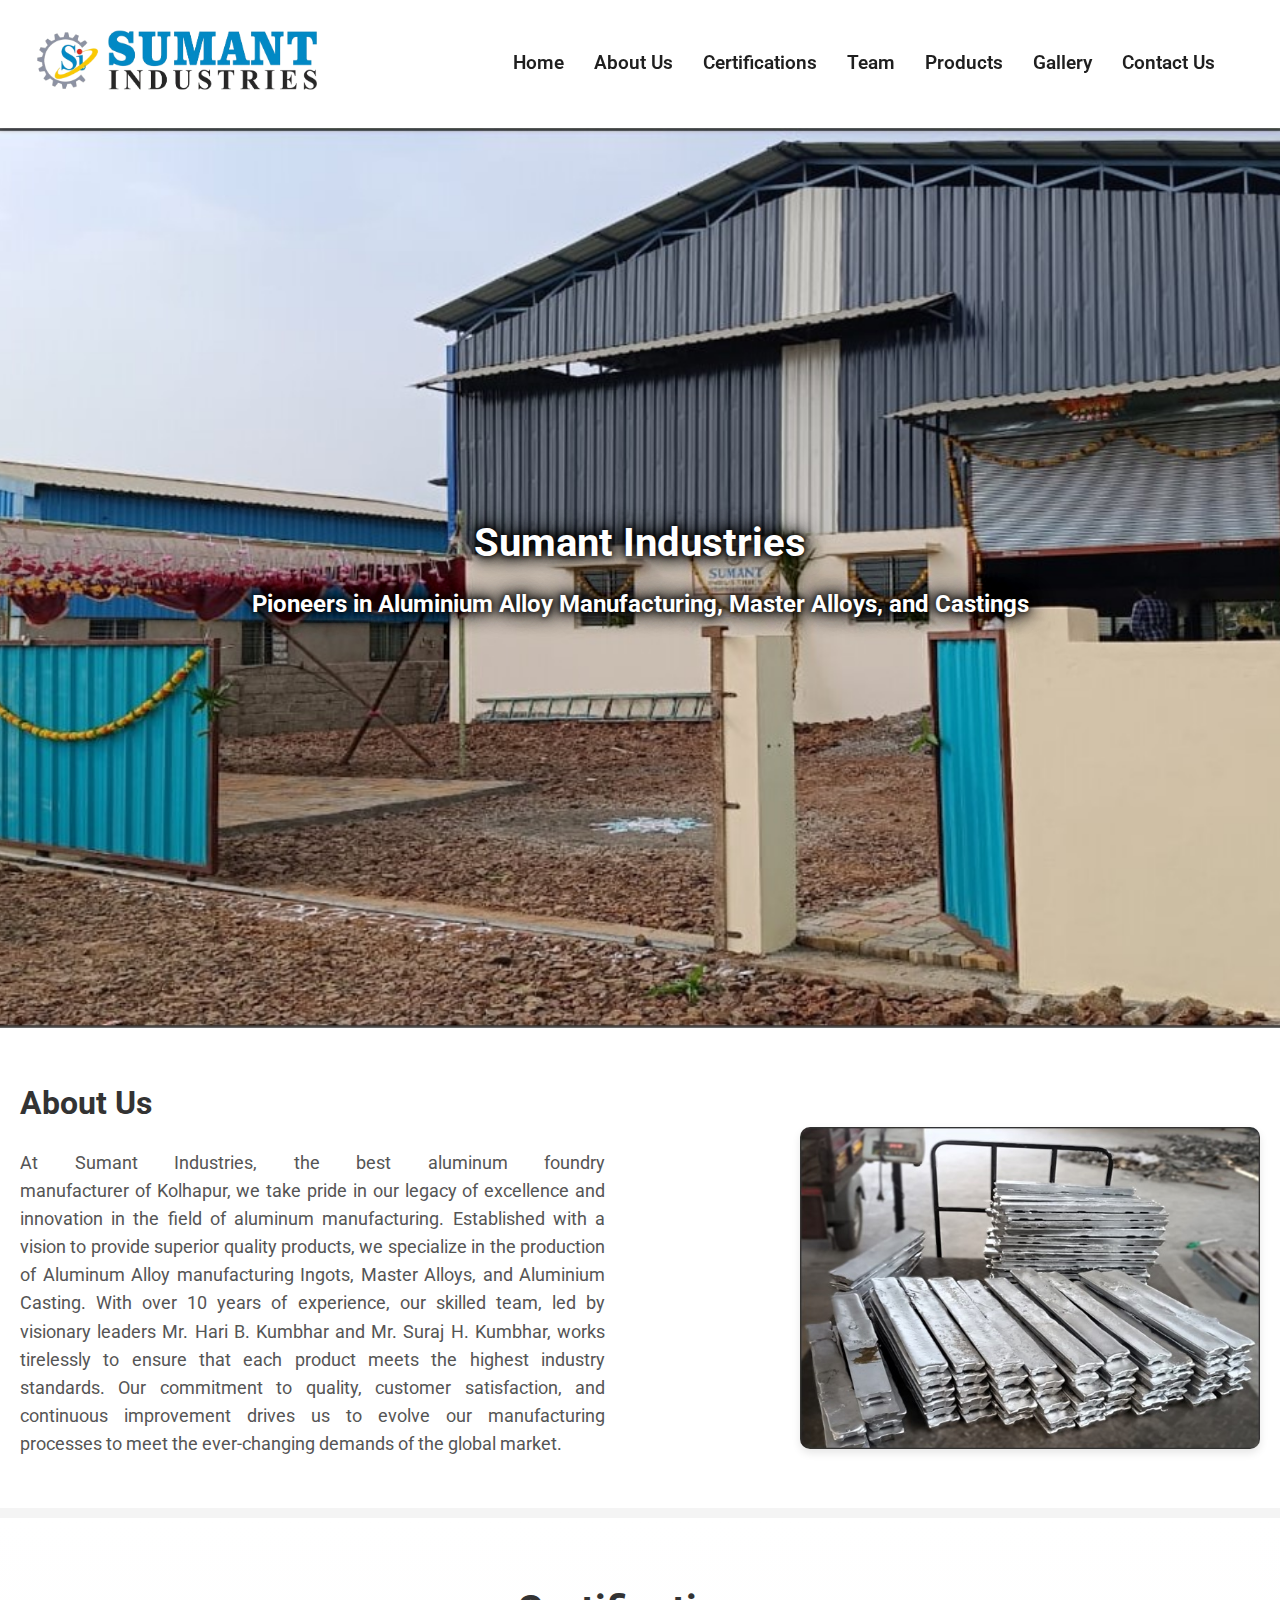
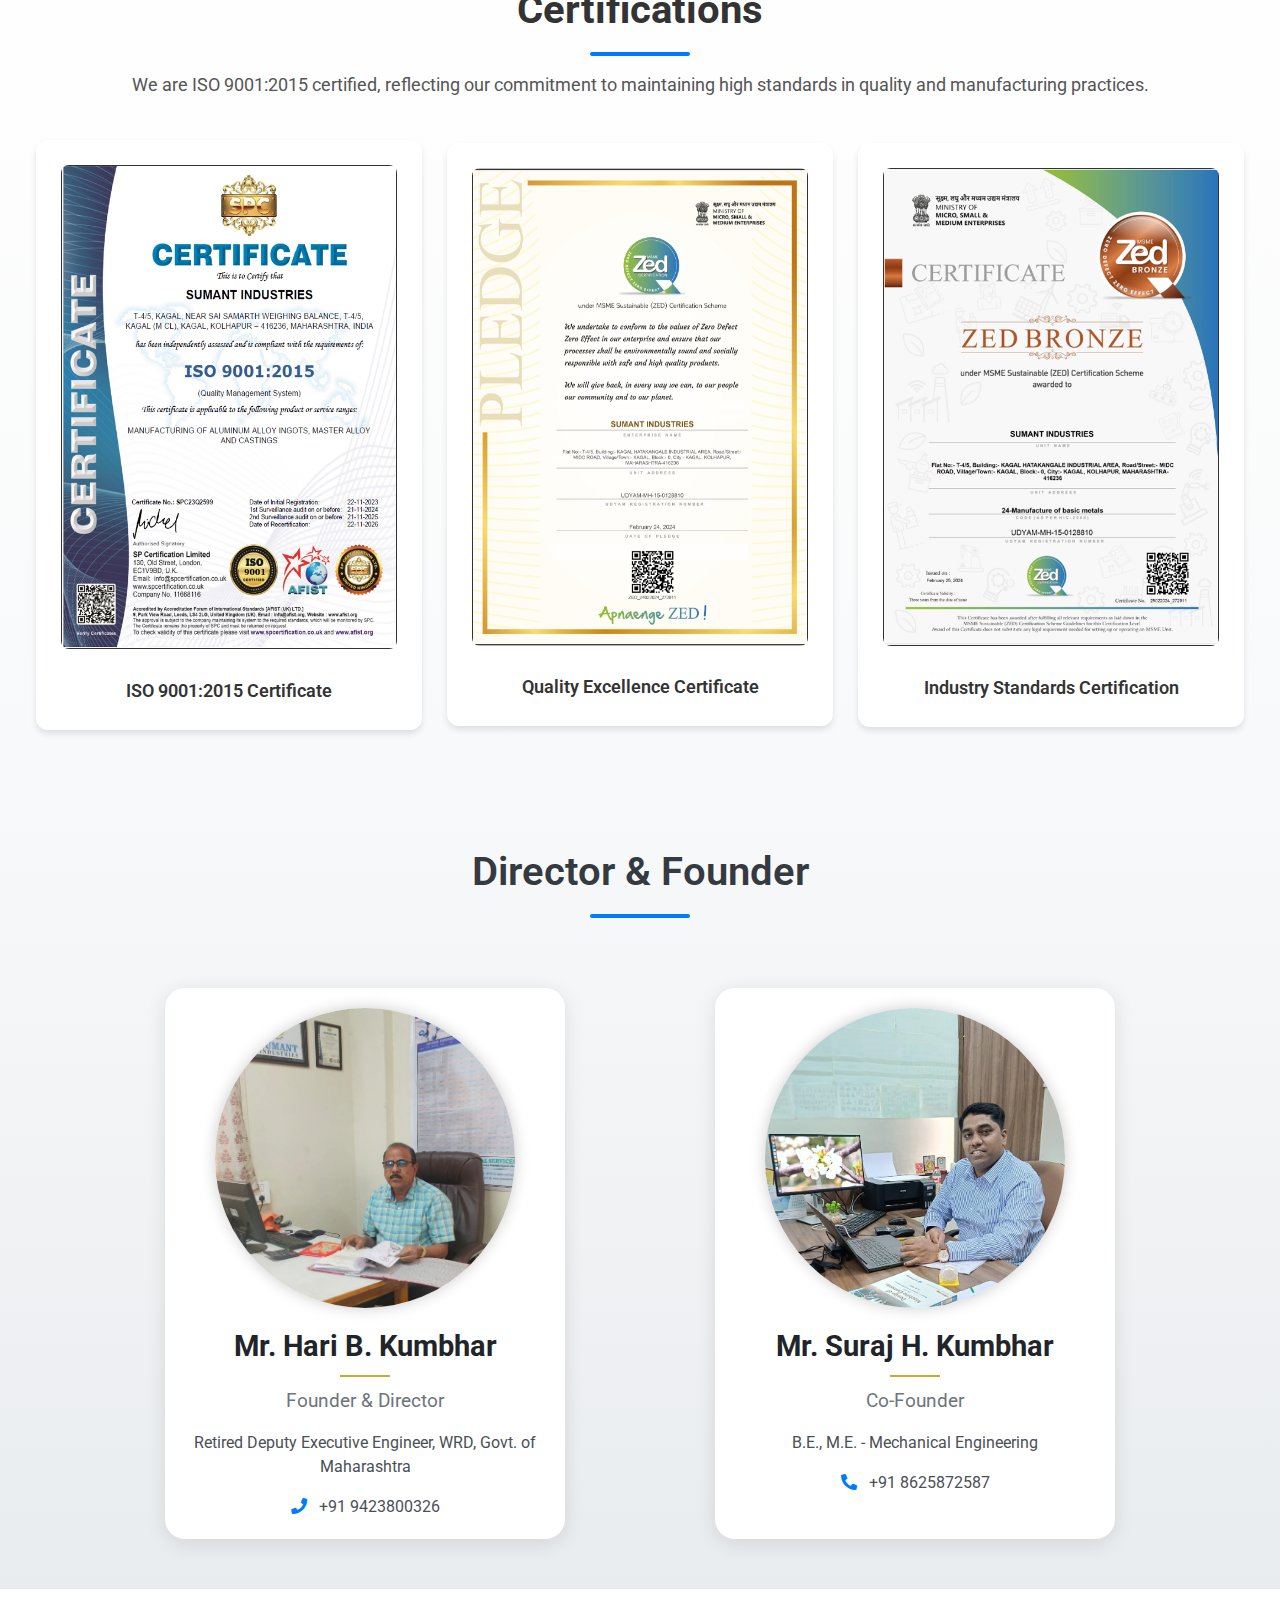
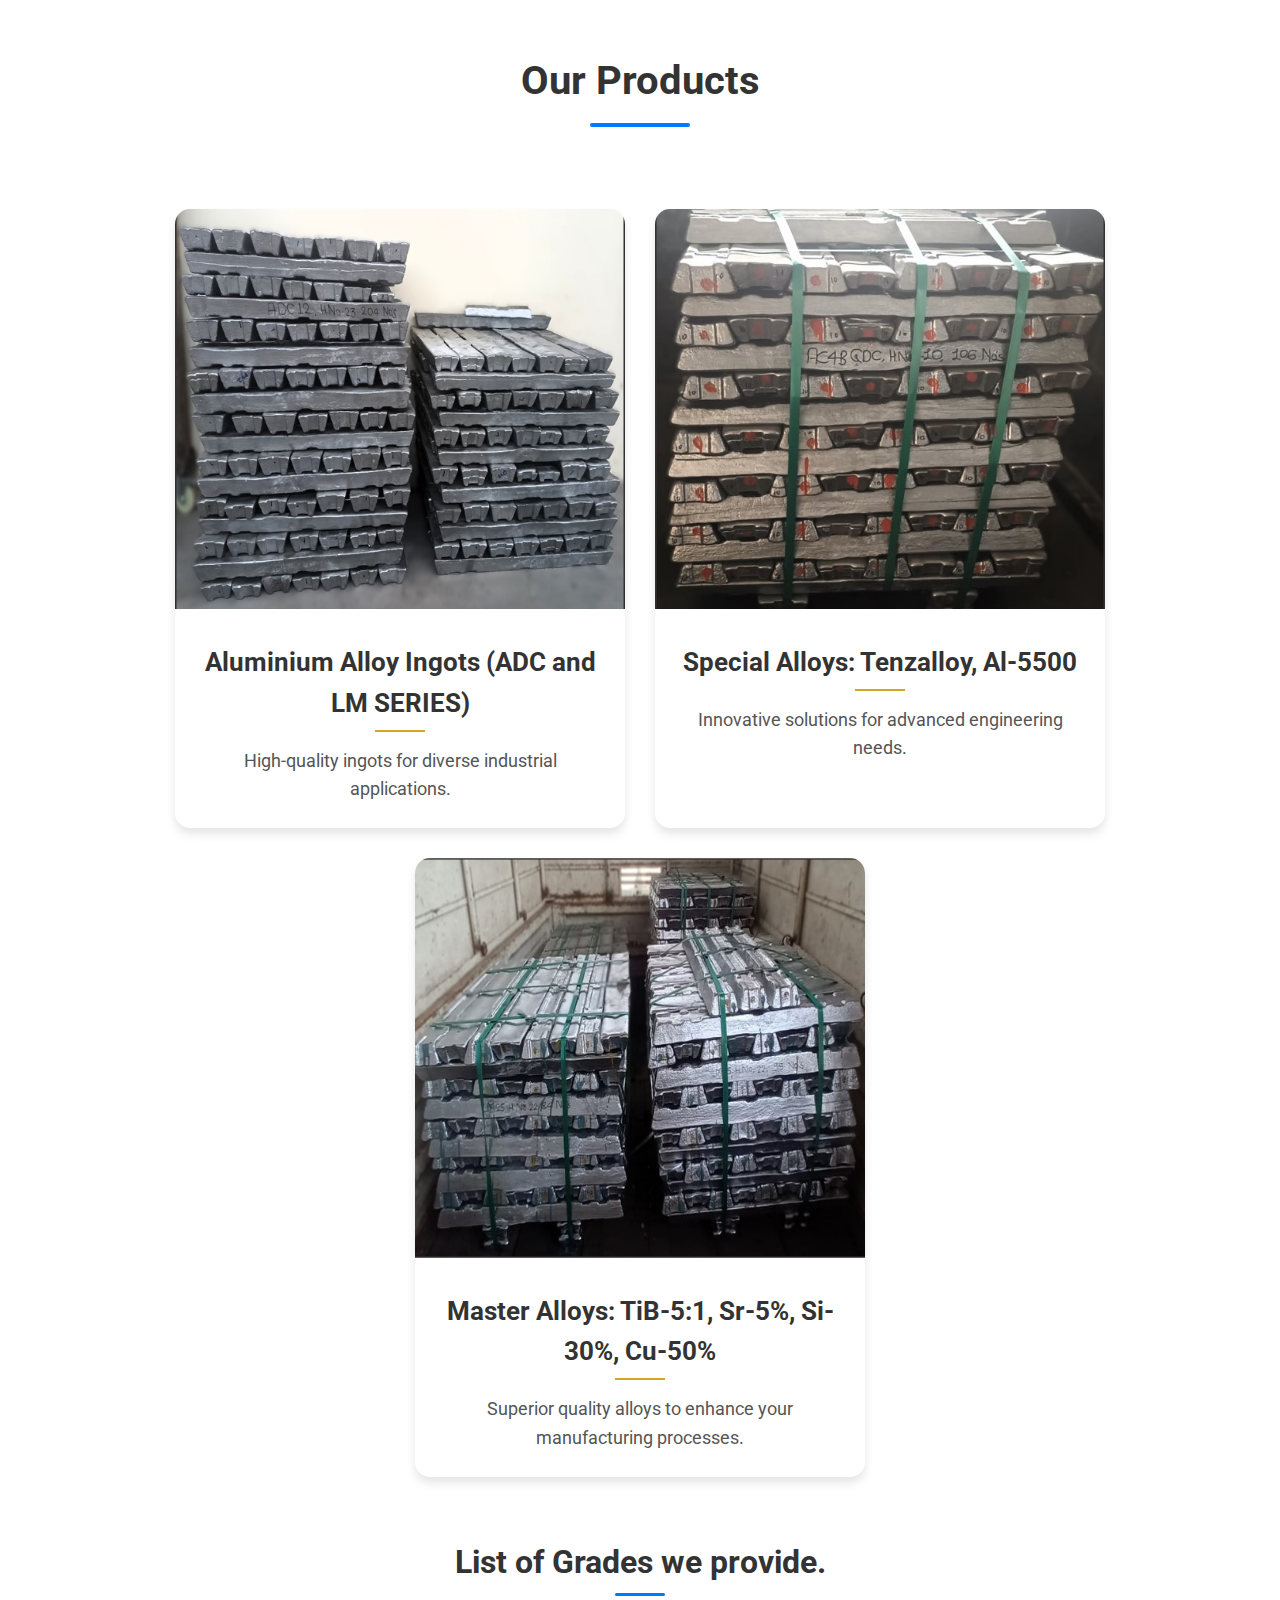
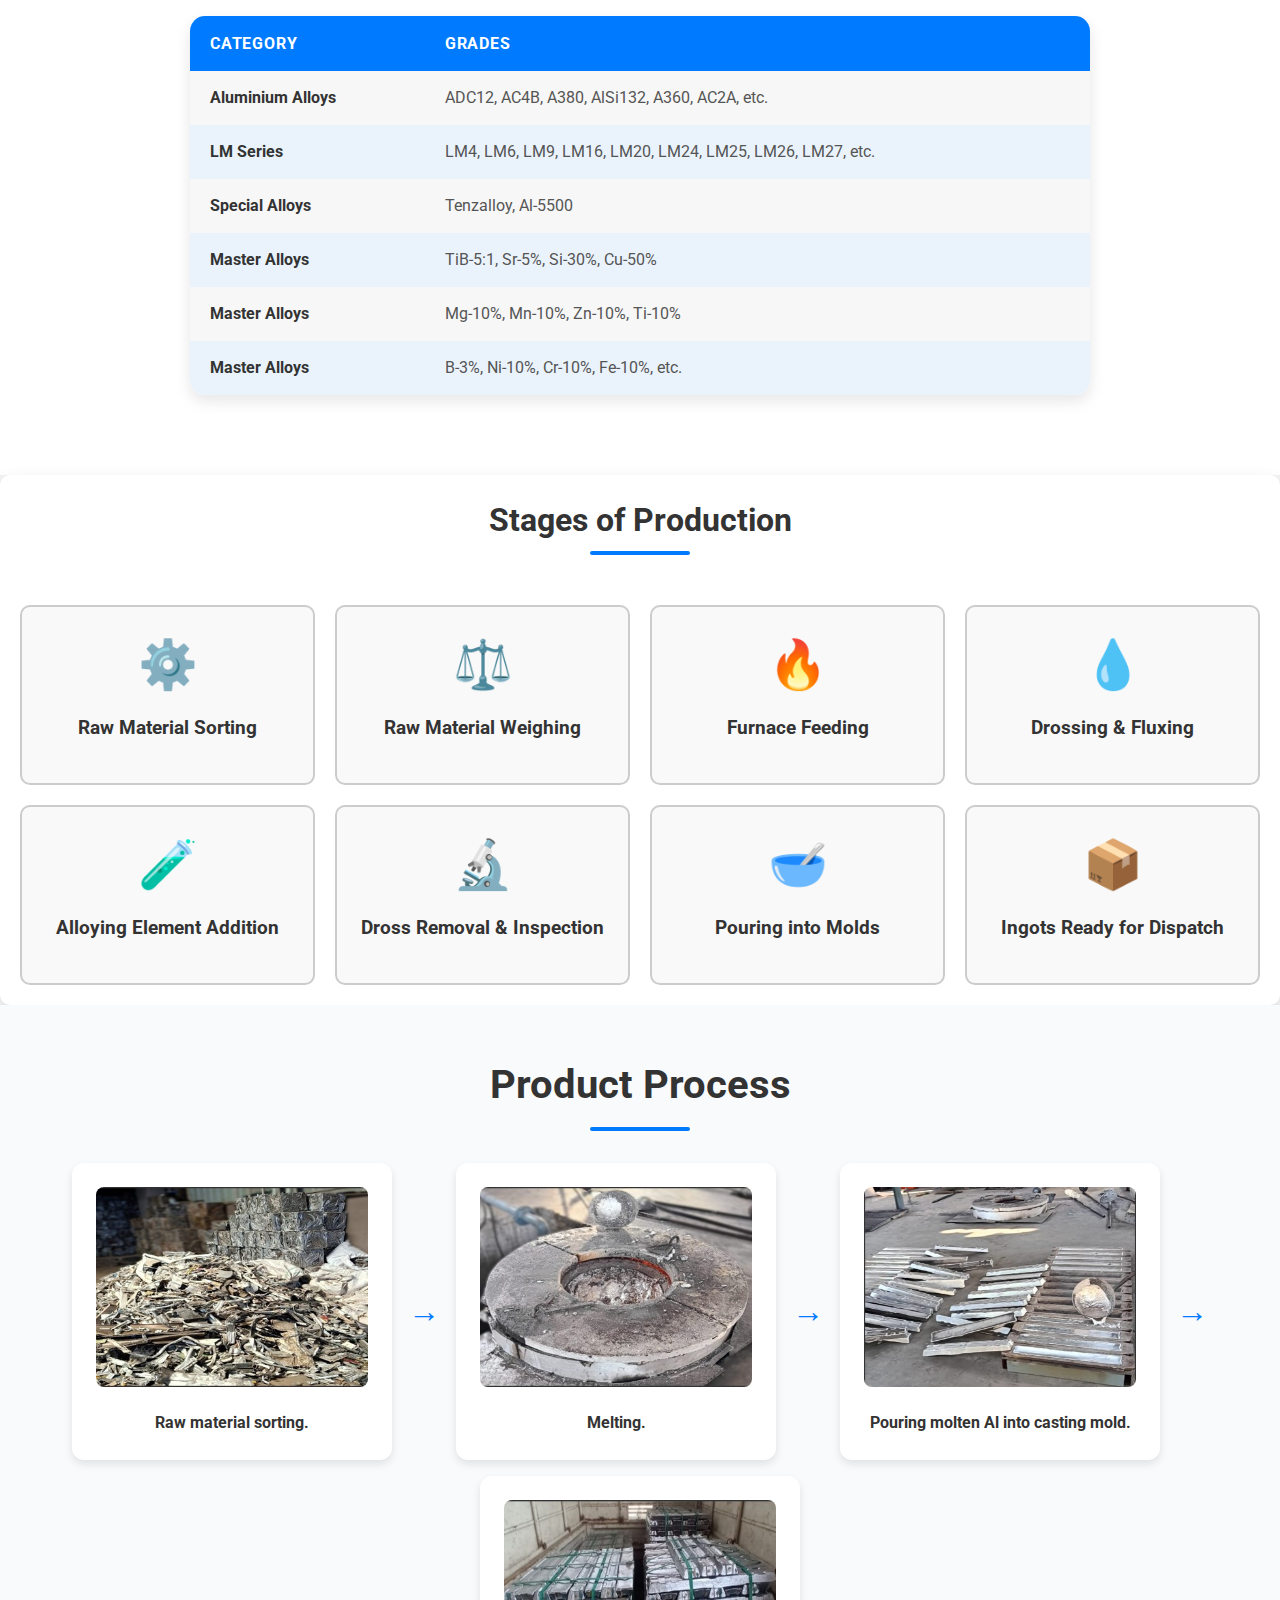
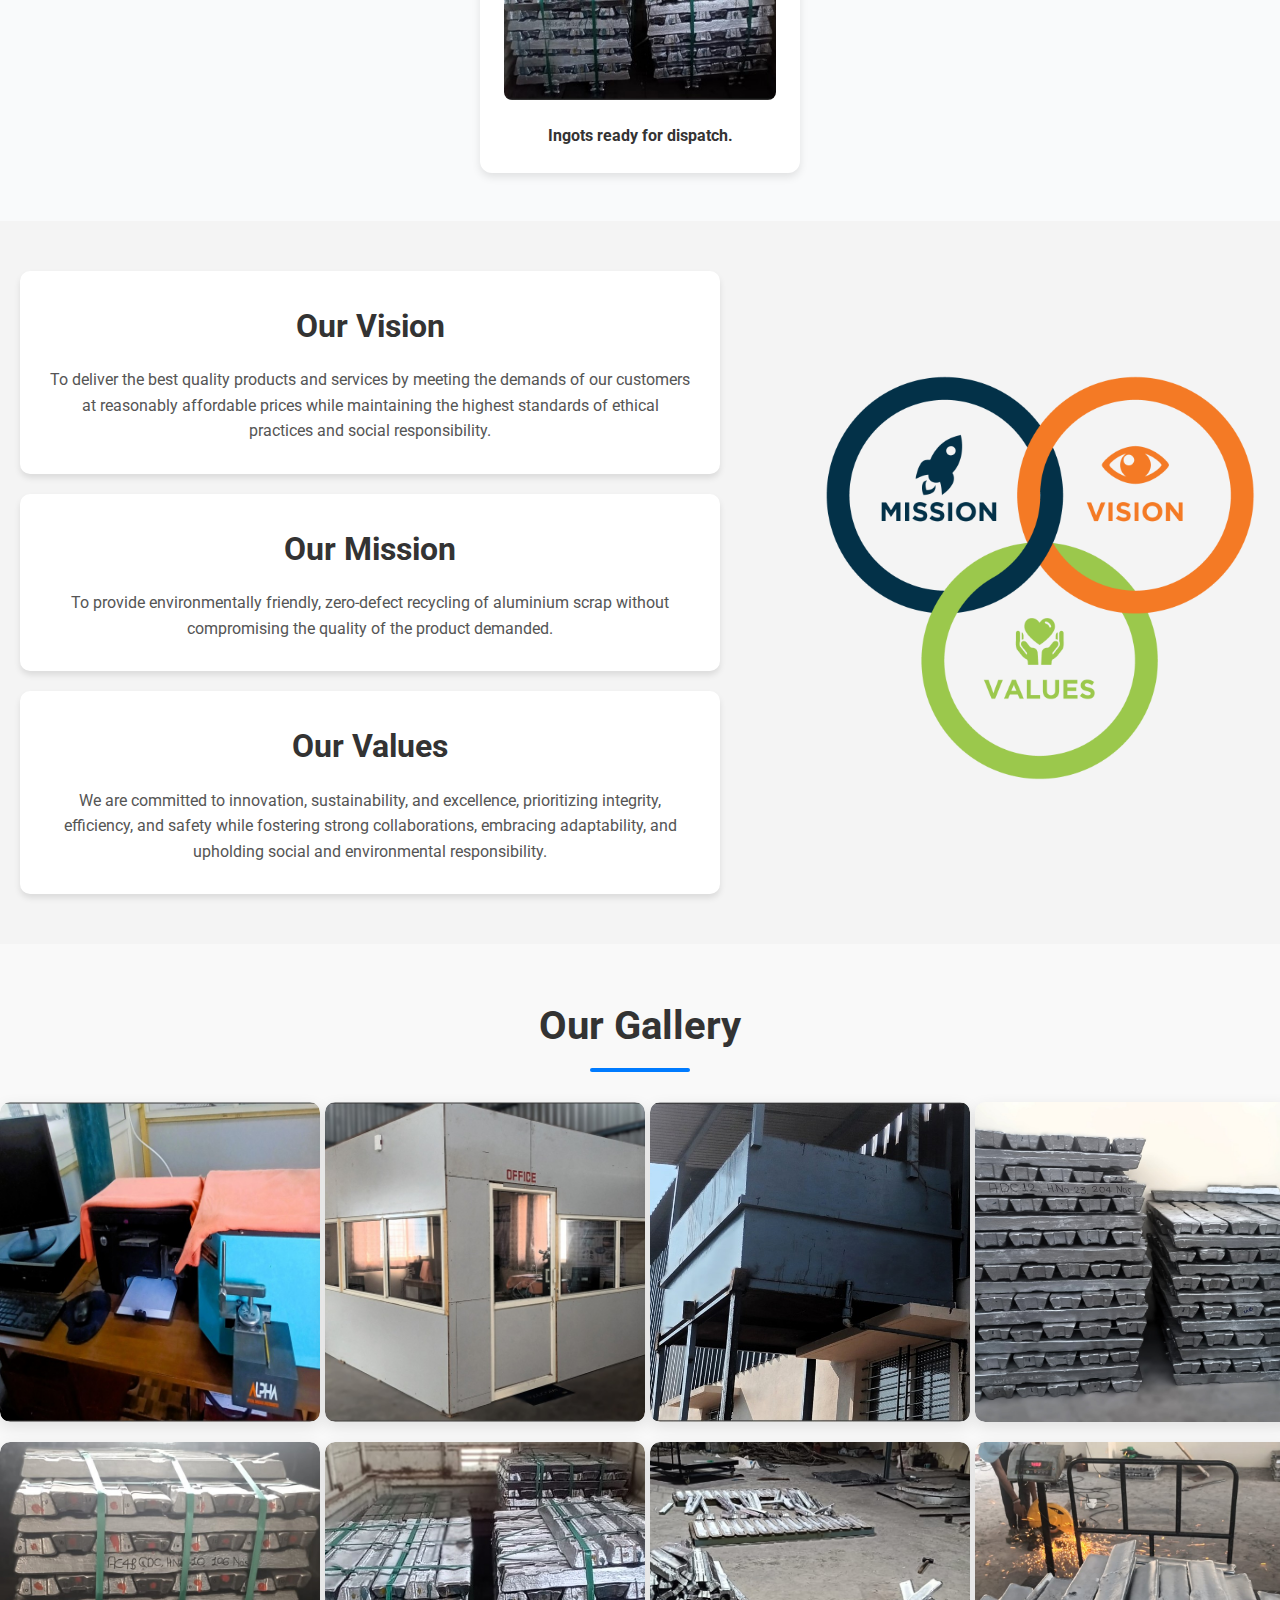
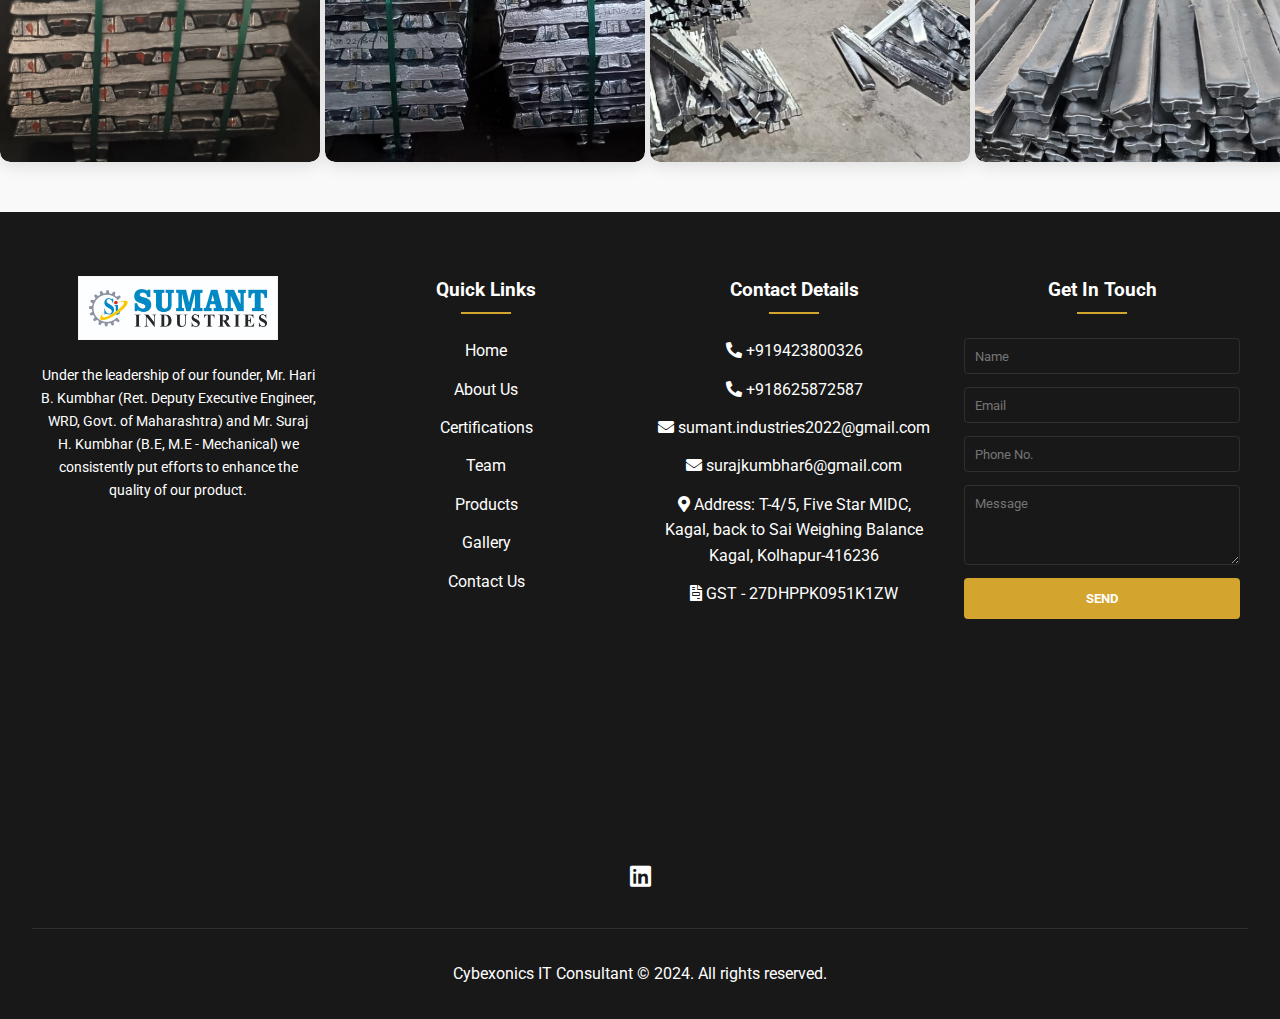
<file: index.html>
<!DOCTYPE html>
<html lang="en">
<head>
    <meta charset="UTF-8">
    <meta name="viewport" content="width=device-width, initial-scale=1.0">
    <title>Sumant Industries | Aluminium Alloy Manufacturer</title>
    <link rel="stylesheet" href="style.css">
    <!-- Google Fonts -->
    <link href="https://fonts.googleapis.com/css2?family=Roboto:wght@400;500;700&display=swap" rel="stylesheet">
    <link rel="stylesheet" href="https://cdnjs.cloudflare.com/ajax/libs/font-awesome/5.15.4/css/all.min.css">

</head>
<body>
<!-- Header Section -->

<header>
    <div class="navbar">
        <div class="logo">
            <a href="home.html">
                <img src="Images/logo.png" alt="Sumant Industries Logo">
            </a>
        </div>
        <div class="menu-toggle" id="menu-toggle">
            <i class="fas fa-bars"></i>
        </div>
        <nav id="nav">
            <ul>
                <li><a href="#home">Home</a></li>
                <li><a href="#about">About Us</a></li>
                <li><a href="#certifications">Certifications</a></li>
                <li><a href="#team">Team</a></li>
                <li><a href="#products">Products</a></li>
                <li><a href="#gallery">Gallery</a></li>
                <li><a href="#footer">Contact Us</a></li>
                <li><a href="#"></a></li>
            </ul>
        </nav>
    </div>
</header>

<!-- Hero Section -->
<section id="home" class="hero">
    <div class="hero-content">
        <h1>Sumant Industries</h1>
        <p>Pioneers in Aluminium Alloy Manufacturing, Master Alloys, and Castings </p>
    </div>
</section>


<!-- About Section -->
<section id="about" class="about">
    <div class="about-container">
        <div class="about-text">
            <h2>About Us</h2>
            <p>
                At Sumant Industries, the best aluminum foundry manufacturer of Kolhapur, we take pride in our legacy of excellence and innovation in the field of aluminum manufacturing. Established with a vision to provide superior quality products, we specialize in the production of Aluminum Alloy manufacturing Ingots, Master Alloys, and Aluminium Casting. With over 10 years of experience, our skilled team, led by visionary leaders Mr. Hari B. Kumbhar and Mr. Suraj H. Kumbhar, works tirelessly to ensure that each product meets the highest industry standards. Our commitment to quality, customer satisfaction, and continuous improvement drives us to evolve our manufacturing processes to meet the ever-changing demands of the global market.
            </p>
        </div>
        <div class="about-image">
            <img src="Images/about_img.jpg" alt="Company Image">
        </div>
    </div>
</section>


<section id="certifications" class="certifications-section">
    <div class="container">
        <h2 class="section-title">Certifications</h2>
        <p class="section-description">
            We are ISO 9001:2015 certified, reflecting our commitment to maintaining high standards in quality and manufacturing practices.
        </p>
        <div class="certifications-grid">
            <div class="certificate-card" onclick="showFullImage('Images/ISO_certificate.png')">
                <img src="Images/ISO_certificate.png" alt="ISO Certificate">
                <p>ISO 9001:2015 Certificate</p>
            </div>
            <div class="certificate-card" onclick="showFullImage('Images/zed_cer.png')">
                <img src="Images/zed_cer.png" alt="Quality Certificate">
                <p>Quality Excellence Certificate</p>
            </div>
            <div class="certificate-card" onclick="showFullImage('Images/zed_bronz_cer.png')">
                <img src="Images/zed_bronz_cer.png" alt="Industry Standards Certification">
                <p>Industry Standards Certification</p>
            </div>
        </div>
    </div>

    <!-- Fullscreen Image Modal -->
    <div id="image-modal" class="image-modal">
        <span class="close-button" onclick="closeFullImage()">×</span>
        <img class="modal-content" id="modal-image" alt="Full Image">
    </div>
</section>


<section id="team">
    <h2 class="team-title">Director & Founder</h2>
    <div class="team-grid">
        <div class="team-member">
            <div class="team-photo-container">
                <img src="Images/founder.jpg" alt="Mr. Hari B. Kumbhar" class="team-photo" />
            </div>
            <h3>Mr. Hari B. Kumbhar</h3>
            <p class="role">Founder & Director</p>
            <p>Retired Deputy Executive Engineer, WRD, Govt. of Maharashtra</p>
            <div class="contact-info">
                <i class="fas fa-phone -alt"></i> <span>+91 9423800326</span>
            </div>
        </div>
        <div class="team-member">
            <div class="team-photo-container">
                <img src="Images/cofouder.jpg" alt="Mr. Suraj H. Kumbhar" class="team-photo" />
            </div>
            <h3>Mr. Suraj H. Kumbhar</h3>
            <p class="role">Co-Founder</p>
            <p>B.E., M.E. - Mechanical Engineering</p>
            <div class="contact-info">
                <i class="fas fa-phone-alt"></i> <span>+91 8625872587</span>
            </div>
        </div>
    </div>
</section>

<!-- Products Section -->
<section id="products">
    <h2 class="section-heading">Our Products</h2>
    <div class="products">
        <div class="product-card">
            <img src="Images/product_img.jpg" alt="Aluminium Alloy Ingots">
            <div class="product-content">
                <h3 class="product-title">Aluminium Alloy Ingots (ADC and LM SERIES)</h3>
                <p class="product-description">High-quality ingots for diverse industrial applications.</p>
            </div>
        </div>
        <div class="product-card">
            <img src="Images/product_img2.jpg" alt="Special Alloys">
            <div class="product-content">
                <h3 class="product-title">Special Alloys: Tenzalloy, Al-5500</h3>
                <p class="product-description">Innovative solutions for advanced engineering needs.</p>
            </div>
        </div>
        <div class="product-card">
            <img src="Images/product_img3.jpg" alt="Master Alloys">
            <div class="product-content">
                <h3 class="product-title">Master Alloys: TiB-5:1, Sr-5%, Si-30%, Cu-50%</h3>
                <p class="product-description">Superior quality alloys to enhance your manufacturing processes.</p>
            </div>
        </div>
    </div>
    <div class="extra-content">
        <h3 class="table-heading">List of Grades we provide.</h3>
        <table class="modern-table">
            <thead>
                <tr>
                    <th>Category</th>
                    <th>Grades</th>
                </tr>
            </thead>
            <tbody>
                <tr>
                    <td>Aluminium Alloys</td>
                    <td>ADC12, AC4B, A380, AlSi132, A360, AC2A, etc.</td>
                </tr>
                <tr>
                    <td>LM Series</td>
                    <td>LM4, LM6, LM9, LM16, LM20, LM24, LM25, LM26, LM27, etc.</td>
                </tr>
                <tr>
                    <td>Special Alloys</td>
                    <td>Tenzalloy, Al-5500</td>
                </tr>
                <tr>
                    <td>Master Alloys</td>
                    <td>TiB-5:1, Sr-5%, Si-30%, Cu-50%</td>
                </tr>
                <tr>
                    <td>Master Alloys</td>
                    <td>Mg-10%, Mn-10%, Zn-10%, Ti-10%</td>
                </tr>
                <tr>
                    <td>Master Alloys</td>
                    <td>B-3%, Ni-10%, Cr-10%, Fe-10%, etc.</td>
                </tr>
            </tbody>
        </table>
    </div>
</section>
 <!-- Stages of Production -->
 <div class="production-stages-container">
    <h3>Stages of Production</h3>
    <div class="stage-container">
        <div class="stage-card" onclick="toggleDetails(this)">
            <div class="stage-icon">⚙️</div>
            <h4>Raw Material Sorting</h4>
            <p class="stage-description">Sorting raw materials for quality control and consistency.</p>
        </div>
        <div class="stage-card" onclick="toggleDetails(this)">
            <div class="stage-icon">⚖️</div>
            <h4>Raw Material Weighing</h4>
            <p class="stage-description">Weighing raw materials for perfect alloy composition.</p>
        </div>
        <div class="stage-card" onclick="toggleDetails(this)">
            <div class="stage-icon">🔥</div>
            <h4>Furnace Feeding</h4>
            <p class="stage-description">Feeding raw materials into the furnace for melting.</p>
        </div>
        <div class="stage-card" onclick="toggleDetails(this)">
            <div class="stage-icon">💧</div>
            <h4>Drossing & Fluxing</h4>
            <p class="stage-description">Removing impurities from the molten aluminum.</p>
        </div>
        <div class="stage-card" onclick="toggleDetails(this)">
            <div class="stage-icon">🧪</div>
            <h4>Alloying Element Addition</h4>
            <p class="stage-description">Adding elements like Si, Cu, Mg to achieve the desired alloy composition.</p>
        </div>
        <div class="stage-card" onclick="toggleDetails(this)">
            <div class="stage-icon">🔬</div>
            <h4>Dross Removal & Inspection</h4>
            <p class="stage-description">Inspecting the molten alloy and removing any remaining dross.</p>
        </div>
        <div class="stage-card" onclick="toggleDetails(this)">
            <div class="stage-icon">🥣</div>
            <h4>Pouring into Molds</h4>
            <p class="stage-description">Pouring molten aluminum into molds to form ingots.</p>
        </div>
        <div class="stage-card" onclick="toggleDetails(this)">
            <div class="stage-icon">📦</div>
            <h4>Ingots Ready for Dispatch</h4>
            <p class="stage-description">Inspecting and preparing the final aluminum ingots for delivery.</p>
        </div>
    </div>
</div>


<!-- Product Process Section -->
<section id="product-process" class="product-process-section">
    <h2 class="section-heading">Product Process</h2>
    <div class="process-grid">
        <!-- Stage 1 -->
        <div class="process-card">
            <img src="Images/production_stage_1.jpg" alt="Melting" class="process-image">
            <p class="process-description">Raw material sorting.</p>
        </div>
        <div class="arrow">→</div>
        <!-- Stage 2 -->
        <div class="process-card">
            <img src="Images/production_stage_2.jpg" alt="Melting" class="process-image">
            <p class="process-description">Melting.</p>
        </div>
        <div class="arrow">→</div>
        <!-- Stage 3 -->
        <div class="process-card">
            <img src="Images/production_stage_3.jpg" alt="Pouring" class="process-image">
            <p class="process-description">Pouring molten Al into casting mold.</p>
        </div>
        <div class="arrow">→</div>
        <!-- Stage 4 -->
        <div class="process-card">
            <img src="Images/production_stage_4.jpg" alt="Dispatch" class="process-image">
            <p class="process-description">Ingots ready for dispatch.</p>
        </div>
    </div>
</section>





<!-- Vision Section -->
<section class="vision-mission-section">
    <!-- Column for Cards -->
    <div class="card-container">
        <div class="card">
            <h2>Our Vision</h2>
            <p>To deliver the best quality products and services by meeting the demands of our customers at reasonably affordable prices while maintaining the highest standards of ethical practices and social responsibility.</p>
        </div>
        <div class="card">
            <h2>Our Mission</h2>
            <p>To provide environmentally friendly, zero-defect recycling of aluminium scrap without compromising the quality of the product demanded.</p>
        </div>
        <div class="card">
            <h2>Our Values</h2>
            <p>We are committed to innovation, sustainability, and excellence, prioritizing integrity, efficiency, and safety while fostering strong collaborations, embracing adaptability, and upholding social and environmental responsibility.</p>
        </div>
    </div>
    
    <!-- Column for Image -->
    <div class="vision-image">
        <img src="Images/vision.png" alt="Vision and Mission Image">
    </div>
</section>

<section id="gallery" class="gallery-section">
    <h2>Our Gallery</h2>
    <div class="gallery-container">
        <div class="gallery-item">
            <img src="Images/machine.jpg" alt="Gallery Image 1">
        </div>
        <div class="gallery-item">
            <img src="Images/office.jpg" alt="Gallery Image 1">
        </div>
        <div class="gallery-item">
            <img src="Images/tank.jpg" alt="Gallery Image 1">
        </div>
        <div class="gallery-item">
            <img src="Images/gall1.jpg" alt="Gallery Image 1">
        </div>
        <div class="gallery-item">
            <img src="Images/gall2.jpg" alt="Gallery Image 2">
        </div>
        <div class="gallery-item">
            <img src="Images/gall3.jpg" alt="Gallery Image 3">
        </div>
        
        <div class="gallery-item">
            <img src="Images/gall5.jpg" alt="Gallery Image 5">
        </div>
        <div class="gallery-item">
            <img src="Images/gall6.jpg" alt="Gallery Image 6">
        </div>
    </div>
</section>



<!-- Footer -->
<footer id="footer" class="footer">
    <div class=" footer-container">
        <!-- Company Info -->
        <div class="company-info">
            <img src="Images/logo1.jpg" alt="Ekadanta Metal Alloys" class="logo">
            <p class="company-desc">
                Under the leadership of our founder, Mr. Hari B. Kumbhar (Ret. Deputy Executive Engineer, WRD, Govt. of Maharashtra) and Mr. Suraj H. Kumbhar (B.E, M.E - Mechanical) we consistently put efforts to enhance the quality of our product.
            </p>
            <!-- Map -->
            <div class="company-map">
                <iframe
                   src="https://www.google.com/maps/embed?pb=!1m18!1m12!1m3!1d794!2d74.3493738!3d16.6208401!2m3!1f0!2f0!3f0!3m2!1i1024!2i768!4f13.1!3m3!1m2!1s0x3bc0fd0770bcf5c9%3A0x1d1a17887b6c0474!2sSumant%20Industries!5e0!3m2!1sen!2sin!4v1234567890"
                   width="600"
                   height="450"
                   style="border:0;"
                   allowfullscreen=""
                   loading="lazy"
                   referrerpolicy="no-referrer-when-downgrade"
                 ></iframe>                 
            </div>
            
            
        </div>
        
        <!-- Quick Links -->
        <div class="quick-links">
            <h3>Quick Links</h3>
            <ul>
                <li><a href="#">Home</a></li>
                <li><a href="#">About Us</a></li>
                <li><a href="#">Certifications</a></li>
                <li><a href="#">Team</a></li>
                <li><a href="#">Products</a></li>
                <li><a href="#">Gallery</a></li>
                <li><a href="#">Contact Us</a></li>
            </ul>
        </div>
        
        <!-- Contact Details -->
        <div class="contact-details">
            <h3>Contact Details</h3>
            <ul>
                <li>
                    <i class="fas fa-phone-alt"></i> <a href="tel:+919423800326">+919423800326 </a>
                </li>
                <li>
                    <i class="fas fa-phone-alt"></i> <a href="tel:+918625872587">+918625872587 </a>
                </li>

                <li>
                    <i class="fas fa-envelope"></i> <a href="mailto:sumant.industries2022@gmail.com">sumant.industries2022@gmail.com</a>
                </li>
                <li>
                    <i class="fas fa-envelope"></i> <a href="mailto:surajkumbhar6@gmail.com">surajkumbhar6@gmail.com</a>
                </li>
                <li>
                    <i class="fas fa-map-marker-alt"></i> Address: T-4/5, Five Star MIDC, Kagal, back to Sai Weighing Balance Kagal, Kolhapur-416236
                </li>
                <li>
                    <i class="fas fa-file-invoice"></i> GST -  27DHPPK0951K1ZW
                </li>
            </ul>
        </div>
        
        <!-- Contact Form -->
        <div class="get-in-touch">
            <h3>Get In Touch</h3>
            <form class="contact-form">
                <div class="form-row">
                    <input type="text" placeholder="Name" required>
                    <input type="email" placeholder="Email" required>
                </div>
                <input type="tel" placeholder="Phone No." required>
                <textarea placeholder="Message" required></textarea>
                <button type="submit" class="send-btn">SEND</button>
            </form>
        </div>
    </div>
    
    <!-- Social Links -->
    <div class="social-links">
        <a href="https://www.linkedin.com/company/105326719/admin/dashboard/" aria-label="LinkedIn"><i class="fab fa-linkedin"></i></a>
    </div>
    
    <!-- Copyright -->
    <div class="copyright">
        <p>Cybexonics IT Consultant © 2024. All rights reserved.</p>
    </div>
</footer>

<script>
    const menuToggle = document.getElementById('menu-toggle');
    const nav = document.getElementById('nav');

    menuToggle.addEventListener('click', () => {
        nav.classList.toggle('active');
    });


    document.querySelector(".contact-form").addEventListener("submit", function (e) {
  e.preventDefault(); 

  const name = document.querySelector('input[placeholder="Name"]').value.trim();
  const email = document.querySelector('input[placeholder="Email"]').value.trim();
  const phone = document.querySelector('input[placeholder="Phone No."]').value.trim();
  const message = document.querySelector('textarea[placeholder="Message"]').value.trim();

  if (!name || !email || !phone || !message) {
    alert("Please fill in all the fields.");
    return;
  }
  const whatsappMessage = `Hello, here are my details:
  Name: ${name}
  Email: ${email}
  Phone: ${phone}
  Message: ${message}`;

  const encodedMessage = encodeURIComponent(whatsappMessage);
  const whatsappNumber = "918625872587"; 
  const whatsappURL = `https://wa.me/${whatsappNumber}?text=${encodedMessage}`;
  window.open(whatsappURL, "_blank");
});

function showFullImage(imageSrc) {
    const modal = document.getElementById('image-modal');
    const modalImage = document.getElementById('modal-image');
    modalImage.src = imageSrc;
    modal.style.display = 'flex';
}

function closeFullImage() {
    const modal = document.getElementById('image-modal');
    modal.style.display = 'none';
}


    
</script>

</body>
</html>
</file>
<file: style.css>
/* General Reset */

html {
    scroll-behavior: smooth;
}

* {
    margin: 0;
    padding: 0;
    box-sizing: border-box;
    font-family: 'Roboto', sans-serif;
}

/* Body Styling */
body {
    color: #333;
    line-height: 1.6;
    background-color: #f4f4f4;
}
/* General Reset */
* {
    margin: 0;
    padding: 0;
    box-sizing: border-box;
    font-family: 'Roboto', sans-serif;
}

/* Header Section */
/* Header */
header {
    position: sticky;
    top: 0;
    background: #fff;
    padding: 10px 20px;
    display: flex;
    justify-content: space-between;
    align-items: center;
    z-index: 1000;
    box-shadow: 0 2px 5px rgba(0, 0, 0, 0.2);
}

.navbar {
    display: flex;
    justify-content: space-between;
    align-items: center;
    width: 100%;
}

.logo img {
    height: 40px;
    width: 40px;
    border-radius: 50%;
    object-fit: cover;
    transition: transform 0.3s ease;
}

.logo img:hover {
    transform: scale(1.1);
}

/* Navigation */
nav {
    display: flex;
    align-items: center;
}

nav ul {
    list-style: none;
    display: flex;
    margin: 0;
    padding: 0;
}

nav ul li {
    margin: 0 15px;
    position: relative;
}

nav ul li a {
    text-decoration: none;
    color: #1f1f1f;
    font-weight: 600;
    font-size: 1.2rem;
    transition: color 0.3s ease;
}

nav ul li a:hover {
    color: #d3a42e;
}

nav ul li::after {
    content: '';
    position: absolute;
    width: 0;
    height: 3px;
    bottom: -5px;
    left: 0;
    background-color: #d3a42e;
    transition: width 0.3s ease;
}

nav ul li:hover::after {
    width: 100%;
}

/* Menu Toggle */
.menu-toggle {
    display: none;
    font-size: 1.5rem;
    cursor: pointer;
}

.menu-toggle i {
    color: #1f1f1f;
}

/* Responsive Navigation */
@media (max-width: 768px) {
    nav {
        position: absolute;
        top: 100%;
        left: 0;
        width: 100%;
        background-color: #fff;
        flex-direction: column;
        align-items: center;
        display: none;
        box-shadow: 0 2px 5px rgba(0, 0, 0, 0.2);
    }

    nav.active {
        display: flex;
    }

    nav ul {
        flex-direction: column;
        margin: 0;
    }

    nav ul li {
        margin: 10px 0;
    }

    .menu-toggle {
        display: block;
    }
}

/* Hero Section */
.hero {
    position: relative;
    background: url('Images/company_img.jpg') no-repeat center center/cover;
    color: #fff;
    height: 100vh;
    display: flex;
    align-items: center;
    justify-content: center;
    text-align: center;
    padding: 20px;
}

.hero-content h1 {
    font-size: 2.5rem;
    margin-bottom: 10px;
    text-shadow: 
        0 0 5px rgba(0, 0, 0, 0.8),
        0 0 10px rgba(0, 0, 0, 0.8),
        0 0 15px rgba(0, 0, 0, 0.8),
        0 0 20px rgba(0, 0, 0, 0.8),
        0 0 25px rgba(0, 0, 0, 0.8);
}

.hero-content p {
    font-size: 1.5rem;
    font-weight:bold;
    margin-bottom: 20px;
    text-shadow: 
    0 0 5px rgba(0, 0, 0, 0.8),
    0 0 10px rgba(0, 0, 0, 0.8),
    0 0 15px rgba(0, 0, 0, 0.8),
    0 0 20px rgba(0, 0, 0, 0.8),
    0 0 25px rgba(0, 0, 0, 0.8);
}

/* Responsive Hero */
@media (max-width: 768px) {
    .hero-content h1 {
        font-size: 2rem;
    }

    .hero-content p {
        font-size: 1rem;
    }
}

/* About Section */
.about, .products, .contact {
    padding: 50px 20px;
    text-align: center;
    background: #fff;
    margin-bottom: 10px;
}

.about h2, .products h2, .contact h2 {
    font-size: 2rem;
    margin-bottom: 20px;
}

/* Products Section */
/* .product-container {
    display: flex;
    justify-content: center;
    gap: 20px;
}

.product-card {
    background: #f9f9f9;
    border: 1px solid #ddd;
    border-radius: 10px;
    padding: 20px;
    max-width: 300px;
    text-align: center;
}

.product-card img {
    width: 100%;
    border-bottom: 2px solid #d3a42e;
    margin-bottom: 15px;
}

.product-card h3 {
    margin-bottom: 10px;
} */

#products {
    padding: 60px 20px;
    /* max-width: 1200px; */
    margin: 0 auto;
    text-align: center;
    background-color: #fff;
}

.section-heading {
    font-size: 2.5rem;
    color: #333;
    margin-bottom: 20px;
    position: relative;
    text-align: center;
}

.section-heading::after {
    content: '';
    display: block;
    width: 100px;
    height: 4px;
    background: #007bff;
    margin: 10px auto 0;
    border-radius: 2px;
}

.products {
    display: flex;
    flex-wrap: wrap;
    gap: 30px;
    justify-content: center;
}

.product-card {
    background: #fff;
    box-shadow: 0 6px 10px rgba(0, 0, 0, 0.1);
    border-radius: 15px;
    overflow: hidden;
    transition: transform 0.3s, box-shadow 0.3s;
    width: 450px;
    text-align: center;
}

.product-card:hover {
    transform: translateY(-10px);
    box-shadow: 0 10px 20px rgba(0, 0, 0, 0.2);
}

.product-card img {
    width: 100%;
    height: 400px; /* Increased height to make images bigger */
    object-fit: cover;
}

.product-content {
    padding: 25px;
}

.product-title {
    font-size: 1.6rem;
    font-weight: bold;
    color: #333;
    margin-bottom: 15px;
}

.product-description {
    font-size: 1.1rem;
    color: #555;
    line-height: 1.6;
}

.extra-content {
   
    border-radius: 15px;
    text-align: center;
}

.table-heading {
    font-size: 2rem;
    font-weight: bold;
    color: #333;
    margin-bottom: 20px;
    position: relative;
}

.table-heading::after {
    content: '';
    width: 50px;
    height: 3px;
    background: #007bff;
    display: block;
    margin: 10px auto 0;
    border-radius: 2px;
}

.modern-table {
    width: 100%;
    max-width: 900px;
    margin: 20px auto;
    border-collapse: separate;
    border-spacing: 0;
    text-align: left;
    background-color: #fff;
    border-radius: 15px;
    overflow: hidden;
    box-shadow: 0 6px 15px rgba(0, 0, 0, 0.1);
}

.modern-table thead tr {
    background: #007bff;
    color: #fff;
}

.modern-table th,
.modern-table td {
    padding: 15px 20px;
    font-size: 1rem;
}

.modern-table th {
    font-weight: bold;
    text-transform: uppercase;
    letter-spacing: 0.05em;
}

.modern-table tbody tr {
    transition: background 0.3s;
}

.modern-table tbody tr:nth-child(odd) {
    background-color: #f7f7f7;
}

.modern-table tbody tr:nth-child(even) {
    background-color: #eaf3fc;
}

.modern-table tbody tr:hover {
    background-color: #d6e8fd;
    transform: scale(1.02);
    transition: all 0.3s ease-in-out;
}

.modern-table td {
    color: #555;
    line-height: 1.5;
}

.modern-table td:first-child {
    font-weight: bold;
    color: #333;
}


/* Contact Section */
.contact-content a {
    text-decoration: none;
    color: #d3a42e;
    font-weight: 500;
}

.contact-content p {
    margin: 10px 0;
}

/* Footer */
footer {
    background: #1f1f1f;
    color: #fff;
    text-align: center;
    padding: 10px 20px;
}


/* About Section */
/* About Section */
.about {
    padding: 50px 20px;
    background: #fff;
    margin-bottom: 10px;
}

.about-container {
    display: flex;
    justify-content: space-between;
    align-items: center;
    max-width: 1300px;
    margin: 0 auto;
    gap: 50px;
    flex-wrap: wrap; /* Allows wrapping on smaller screens */
}

.about-text {
    flex: 1;
    padding-right: 20px;
    text-align: justify; /* Justifies text for a neat appearance */
}

.about-text h2 {
    font-size: 2rem;
    margin-bottom: 20px;
    color: #333;
    font-weight: bold;
}

.about-text p {
    font-size: 1.1rem;
    line-height: 1.6;
    color: #555;
}

.about-image {
    flex: 1;
    display: flex;
    justify-content: end;
    align-items: center;
    padding-top:40px;
}

.about-image img {
    width: 100%;
    max-width: 460px;
    border-radius: 10px;
    object-fit: cover; /* Ensures the image maintains proportions */
    box-shadow: 0 4px 8px rgba(0, 0, 0, 0.1);
}

/* Responsive Design */
@media (max-width: 768px) {
    .about-container {
        flex-direction: column; /* Stacks content vertically */
        text-align: center;
    }

    .about-text {
        padding-right: 0;
        text-align: justify; /* Maintains justified text on smaller devices */
    }

    .about-image img {
        width: 80%; /* Adjusts image size for smaller devices */
    }
}

@media (max-width: 480px) {
    .about-text h2 {
        font-size: 1.8rem;
    }

    .about-text p {
        font-size: 1rem;
    }

    .about-image img {
        width: 100%;
    }
}




/* Vision Section */
.vision-mission-section {
    padding: 50px 20px;
    background: #f4f4f4;
    display: flex;
    justify-content: center;
    align-items: center;
    gap: 100px;
    flex-wrap: wrap;
}

.card-container {
    display: flex;
    flex-direction: column;
    gap: 20px;
    max-width: 700px;
}

.card {
    background: #ffffff;
    border-radius: 10px;
    box-shadow: 0 4px 6px rgba(0, 0, 0, 0.1);
    padding: 30px;
    text-align: center;
    transition: transform 0.3s ease, box-shadow 0.3s ease;
}

.card:hover {
    transform: translateY(-10px);
    box-shadow: 0 8px 15px rgba(0, 0, 0, 0.2);
}

.card h2 {
    font-size: 2rem;
    font-weight: bold;
    color: #333;
    margin-bottom: 15px;
}

.card p {
    font-size: 1rem;
    color: #555;
    line-height: 1.6;
}

.vision-image {
    flex: 1;
    max-width: 600px;
}

.vision-image img {
    max-width: 100%;
    height: auto;
    border-radius: 10px;
}

/* Contact Page Styles */


/* Navbar Styling */
.navbar .logo {
    display: flex;
    align-items: center;
    position: relative;
}

/* Logo Image */
.navbar .logo img {
    height: 100px; /* Adjust as needed */
    width: auto;
    border-radius: 10px; /* Rounded corners for a smoother look */
}

/* Company Name */
.navbar .company-name {
    margin-left: 15px;
    font-size: 32px; /* Larger font size */
    font-family: 'Cursive', sans-serif; /* Elegant and artistic font */
    color: #333; /* Dark color */
    font-weight: 700;
    background: linear-gradient(45deg, #ffffff, #ffffff); /* Gradient effect */
    -webkit-background-clip: text;
    color: transparent; /* Makes the gradient effect visible */
    text-transform: uppercase;
    letter-spacing: 1px;
    animation: fadeIn 1.5s ease-in-out; /* Subtle fade-in effect */
}

/* Logo and Name Hover Effect */
.navbar .logo:hover .company-name {
    color: #FFD700; /* Hover effect with golden color */
    transition: color 0.3s ease;
}

/* Animating the fade-in effect */
@keyframes fadeIn {
    0% {
        opacity: 0;
        transform: translateY(-10px);
    }
    100% {
        opacity: 1;
        transform: translateY(0);
    }
}

/* certification Styling */
.certifications-section {
    background: linear-gradient(to bottom, #ffffff, #f8f9fa);
    padding: 60px 20px;
    font-family: 'Arial', sans-serif;
    text-align: center;
}

.container {
    max-width: 1400px;
    margin: 0 auto;
    padding: 0 15px;
}

.section-title {
    font-size: 2.5rem;
    font-weight: bold;
    margin-bottom: 15px;
    color: #333;
}

.section-title::after {
    content: '';
    display: block;
    width: 100px;
    height: 4px;
    background: #007bff;
    margin: 10px auto 0;
    border-radius: 2px;

}    



.section-description {
    font-size: 1.125rem;
    color: #555;
    margin-bottom: 40px;
}

/* Grid Layout */
.certifications-grid {
    display: grid;
    grid-template-columns: repeat(auto-fit, minmax(350px, 1fr));
    gap: 25px;
    justify-content: center;
    align-items: center;
}

/* Certificate Card */
.certificate-card {
    background: #fff;
    box-shadow: 0 4px 6px rgba(0, 0, 0, 0.1);
    border-radius: 12px;
    overflow: hidden;
    padding: 25px;
    transition: transform 0.3s, box-shadow 0.3s;
    cursor: pointer;
}

.certificate-card img {
    width: 100%;
    height: auto;
    border-radius: 8px;
}

.certificate-card p {
    font-size: 1.1rem;
    color: #333;
    margin-top: 20px;
    font-weight: 600;
}

.certificate-card:hover {
    transform: translateY(-10px);
    box-shadow: 0 6px 10px rgba(0, 0, 0, 0.15);
}

/* Modal Styling */
.image-modal {
    display: none;
    position: fixed;
    top: 0;
    left: 0;
    width: 100%;
    height: 100%;
    background-color: rgba(0, 0, 0, 0.8);
    z-index: 1000;
    justify-content: center;
    align-items: center;
}

.image-modal .close-button {
    position: absolute;
    top: 20px;
    right: 30px;
    font-size: 2rem;
    color: white;
    cursor: pointer;
    transition: color 0.3s;
}

.image-modal .close-button:hover {
    color: #ccc;
}

.image-modal .modal-content {
    max-width: 80%;
    max-height: 80%;
    border-radius: 8px;
    box-shadow: 0 6px 10px rgba(0, 0, 0, 0.5);
}


/* Team Section Styling */
#team {
    background: linear-gradient(to bottom, #f8f9fa, #e9ecef);
    padding: 50px 20px;
    text-align: center;
    font-family: 'Roboto', sans-serif;
}

.team-title {
    font-size: 2.5rem;
    font-weight: 600;
    color: #343a40;
    margin-bottom: 70px;

}

.team-title::after {
    content: '';
    display: block;
    width: 100px;
    height: 4px;
    background: #007bff;
    margin: 10px auto 0;
    border-radius: 2px;

}    

.team-grid {
    display: flex;
    justify-content: center;
    flex-wrap: wrap;
    gap: 150px;
}

.team-member {
    background: #ffffff;
    border-radius: 20px;
    box-shadow: 0 4px 20px rgba(0, 0, 0, 0.1);
    padding: 20px;
    width: 400px;
    transition: transform 0.3s ease, box-shadow 0.3s ease;
}

.team-member:hover {
    transform: translateY(-10px);
    box-shadow: 0 8px 30px rgba(0, 0, 0, 0.15);
}

.team-photo-container {
    overflow: hidden;
    border-radius: 50%;
    width: 300px; /* Increased size */
    height: 300px; /* Increased size */
    margin: 0 auto 15px auto;
    box-shadow: 0 0 15px rgba(0, 0, 0, 0.2);
}

.team-photo {
    width: 100%;
    height: 100%;
    object-fit: cover;
}

.team-member h3 {
    font-size: 1.8rem;
    color: #212529;
    margin-bottom: 10px;
}

.team-member .role {
    font-size: 1.2rem;
    color: #6c757d;
    margin-bottom: 15px;
}

.team-member p {
    font-size: 1rem;
    color: #495057;
    line-height: 1.5;
}

.contact-info {
    font-size: 1rem;
    color: #495057;
    margin-top: 15px;
}

.contact-info i {
    margin-right: 8px;
    color: #007bff;
}

@media (max-width: 768px) {
    .team-grid {
        flex-direction: column;
        gap: 20px; /* Smaller gap on mobile for a tighter layout */
    }
}

.footer {
    background-color: rgba(0, 0, 0, 0.9);
    color: white;
    padding: 4rem 2rem 2rem;
  }
  
  .footer-container {
    max-width: 1200px;
    margin: 0 auto;
    display: grid;
    grid-template-columns: repeat(4, 1fr);
    gap: 2rem;
  }
  
  .company-info .logo {
    max-width: 200px;
    margin-bottom: 1rem;
  }
  
  .company-desc {
    font-size: 0.9rem;
    line-height: 1.6;
    color: #ffffff;
  }

  .company-map {
    margin-top: 1rem; /* Add some space between the description and map */
    max-width: 100%;
    display: block;
    border-radius: 8px;
  }
  
  .company-map iframe {
    width: 100%;
    height: 300px; /* Adjust the height as needed */
    border: none;
    border-radius: 8px;
  }
  
  h3 {
    color: white;
    margin-bottom: 1.5rem;
    position: relative;
    padding-bottom: 0.5rem;
    text-align: center; /* Center align the text */
  }
  
  h3::after {
    content: '';
    position: absolute;
    left: 50%;
    bottom: 0;
    transform: translateX(-50%);
    width: 50px;
    height: 2px;
    background-color:  #d3a42e;
  }
  
  .quick-links ul,
  .contact-details ul {
    list-style: none;
    padding: 0;
  }
  
  .quick-links li,
  .contact-details li {
    margin-bottom: 0.8rem;
  }
  
  .quick-links a,
  .contact-details a {
    color: white;
    text-decoration: none;
    transition: color 0.3s;
  }
  
  .quick-links a:hover,
  .contact-details a:hover {
    color:  #d3a42e;
  }
  
  .contact-form {
    display: flex;
    flex-direction: column;
    gap: 0.8rem; /* Space between inputs */
    max-width: 300px; /* Limit form width */
    margin: 0; /* Align to the left */
  }
  
  .form-row {
    display: flex; /* Change grid to flex */
    flex-direction: column; /* Stack inputs vertically */
    gap: 0.8rem; /* Add space between inputs */
  }
  
  .contact-form input,
  .contact-form textarea {
    padding: 0.6rem; /* Adjust input padding */
    border: 1px solid rgba(255, 255, 255, 0.1);
    background-color: transparent;
    color: white;
    border-radius: 4px;
    width: 100%; /* Ensure inputs take full width */
  }
  
  .contact-form textarea {
    height: 80px; /* Adjust textarea height */
    resize: vertical;
  }
  
  
  .send-btn {
    background-color:  #d3a42e;
    color: white;
    border: none;
    padding: 0.8rem; /* Reduce button padding */
    cursor: pointer;
    font-weight: bold;
    border-radius: 4px;
    transition: background-color 0.3s;
  }
  
  .send-btn:hover {
    background-color: #b28320;
  }
  
  .social-links {
    display: flex;
    justify-content: center;
    gap: 1rem;
    margin: 2rem 0;
  }
  
  .social-links a {
    color: white;
    font-size: 1.5rem;
    transition: color 0.3s;
  }
  
  .social-links a:hover {
    color:  #d3a42e;
  }
  
  .copyright {
    text-align: center;
    padding-top: 2rem;
    border-top: 1px solid rgba(255, 255, 255, 0.1);
  }
  
  @media (max-width: 1024px) {
    .footer-container {
      grid-template-columns: repeat(2, 1fr);
    }
  }
  
  @media (max-width: 768px) {
    .footer-container {
      grid-template-columns: 1fr;
    }
    
    .form-row {
      grid-template-columns: 1fr;
    }
  }
  
  /* Section Styling */
.product-process-section {
    background-color: #f9fafb;
    padding: 3rem 1rem;
}

.container {
    /* max-width: 1200px; */
    margin: 0 auto;
    padding: 0 1rem;
}

.section-heading {
    font-size: 2rem;
    font-weight: bold;
    color: #333;
    text-align: center;
    margin-bottom: 2rem;
}

/* Section Styling */
.product-process-section {
    background-color: #f9fafb;
    padding: 3rem 1rem;
}

.container {
    /* max-width: 1200px; */
    margin: 0 auto;
    padding: 0 1rem;
}

.section-heading {
    font-size: 2rem;
    font-weight: bold;
    color: #333;
    text-align: center;
    margin-bottom: 2rem;
}

/* Grid Layout */
.process-grid {
    display: grid;
    grid-template-columns: repeat(auto-fit, minmax(250px, 1fr));
    gap: 1.5rem;
}

/* Card Styling */
/* Section Styling */
.product-process-section {
    background-color: #f9fafb;
    padding: 3rem 1rem;
}

.container {
    /* max-width: 1200px; */
    margin: 0 auto;
    padding: 0 1rem;
}

.section-heading {
    font-size: 2.5rem;
    font-weight: bold;
    color: #333;
    text-align: center;
    margin-bottom: 2rem;
}

/* Grid Layout */
.process-grid {
    display: grid;
    grid-template-columns: repeat(auto-fit, minmax(300px, 1fr));
    gap: 2rem;
}

/* Card Styling */
/* Section Styling */
.product-process-section {
    background-color: #f9fafb;
    padding: 3rem 1rem;
}

.section-heading {
    font-size: 2.5rem;
    font-weight: bold;
    color: #333;
    text-align: center;
    margin-bottom: 2rem;
}

/* Grid Layout */
.process-grid {
    display: flex;
    align-items: center;
    justify-content: center;
    gap: 1rem;
    flex-wrap: wrap;
}

/* Card Styling */
.process-card {
    background-color: #fff;
    border-radius: 12px;
    box-shadow: 0 4px 8px rgba(0, 0, 0, 0.1);
    padding: 1.5rem;
    text-align: center;
    transition: transform 0.3s, box-shadow 0.3s;
    flex: 1 1 320px;
    max-width: 320px;
}

.process-card:hover {
    transform: translateY(-5px);
    box-shadow: 0 6px 12px rgba(0, 0, 0, 0.15);
}

.process-image {
    width: 100%;
    height: 200px;
    object-fit: cover;
    border-radius: 8px;
    margin-bottom: 1rem;
}

.process-description {
    font-size: 1rem;
    color: #343333;
    line-height: 1.6;
    font-weight: bold;
}

/* Arrow Styling */
.arrow {
    font-size: 2rem;
    font-weight: bold;
    color: #007BFF;
    transition: color 0.3s ease;
}

.arrow:hover {
    color: #0056b3;
}

/* Responsive Design */
@media (max-width: 768px) {
    .process-grid {
        flex-direction: column;
        gap: 2rem;
    }

    .arrow {
        display: none;
    }

    .process-card {
        max-width: 100%;
    }

    .process-image {
        height: 180px;
    }
}

@media (max-width: 480px) {
    .section-heading {
        font-size: 2rem;
    }

    .process-card {
        padding: 1rem;
    }

    .process-image {
        height: 150px;
    }

    .process-description {
        font-size: 0.9rem;
    }
}






/* stage of production */

.production-stages-container {
    background-color: #ffffff;
    border-radius: 10px;
    padding: 20px;
    box-shadow: 0 5px 15px rgba(0, 0, 0, 0.1);
    text-align: center;
    width: 100%;
}

.production-stages-container h3 {
    font-size: 2rem;
    margin-bottom: 20px;
    color: #333;
}


.production-stages-container h3::after {
    content: '';
    display: block;
    width: 100px;
    height: 4px;
    background: #007bff;
    margin: 10px auto 0;
    border-radius: 2px;

} 


.stage-container {
    display: grid;
    grid-template-columns: repeat(4, 1fr);
    gap: 20px;
    margin-top: 50px;
}

.stage-card {
    border: 2px solid #ccc;
    border-radius: 10px;
    text-align: center;
    padding: 20px;
    cursor: pointer;
    background-color: #f9f9f9;
    transition: all 0.3s ease-in-out; /* Smooth resizing and hover effect */
    position: relative;
    overflow: hidden;
    height: 180px; /* Default card height */
}

.stage-card:hover {
    transform: scale(1.05); /* Slight zoom effect */
    background-color: #007bff;
    color: white;
    height: 250px; /* Expand card height on hover */
}

.stage-card .stage-icon {
    font-size: 3rem;
    margin-bottom: 10px;
    transition: color 0.3s; /* Smooth icon color transition */
}

.stage-card:hover .stage-icon {
    color: white;
}

.stage-card h4 {
    font-size: 1.2rem;
    margin-bottom: 10px;
    transition: color 0.3s; 
}

.stage-card:hover h4 {
    color: white;
}

.stage-description {
    font-size: 1.1rem;
    color: #555;
    opacity: 0; /* Hidden by default */
    transform: translateY(10px); /* Positioned slightly below */
    transition: all 0.3s ease-in-out; /* Smooth transition for visibility and position */
    margin-top: 15px;
}

.section-title::after {
    content: '';
    display: block;
    width: 100px;
    height: 4px;
    background: #007bff;
    margin: 10px auto 0;
    border-radius: 2px;

} 



.stage-card:hover .stage-description {
    opacity: 1; /* Fully visible on hover */
    transform: translateY(0); /* Moves into position */
    color: white;
}

.production-image-container {
    width: 100%;
    padding: 20px;
    background-color: #ffffff;
    border-radius: 10px;
    box-shadow: 0 5px 15px rgba(0, 0, 0, 0.1);
    margin-top: 40px;
}

.production-image-container h3 {
    font-size: 2rem;
    margin-bottom: 20px;
    color: #333;
}

.image-container {
    display: flex;
    justify-content: center;
}

.production-image {
    width: 80%;
    border-radius: 10px;
}

@media (max-width: 768px) {
    .stage-container {
        grid-template-columns: 1fr 1fr;
    }

    .product-container {
        align-items: center;
    }
}
/* Gallery Section */

.gallery-section {
    padding: 50px 0;
    background-color: #f9f9f9;
    text-align: center;
    width: 100%;
    margin: 0 auto;
}

.gallery-container {
    display: grid;
    grid-template-columns: repeat(auto-fill, minmax(300px, 1fr)); 
    gap: 20px;
    margin-top: 30px;
    max-width: 1400px;
    margin: 0 auto;
}

.gallery-item {
    position: relative;
    overflow: hidden;
    border-radius: 10px;
    box-shadow: 0 5px 15px rgba(0, 0, 0, 0.1);
    transition: transform 0.3s ease-in-out;
    width: 320px; 
    height: 320px;
    margin: 0 auto;
}

.gallery-item img {
    width: 100%;
    height: 100%;
    object-fit: cover; /* Ensures consistent image display */
    transition: transform 0.3s ease-in-out;
    border-radius: 10px;
}

.gallery-item:hover {
    transform: scale(1.05); /* Slight zoom effect */
}

.gallery-item:hover img {
    transform: scale(1.1); /* Enhanced zoom on hover */
}

/* Section heading */
.gallery-section h2 {
    font-size: 2.5rem;
    margin-bottom: 30px;
    color: #333;
}

.gallery-section h2::after {
    content: '';
    display: block;
    width: 100px;
    height: 4px;
    background: #007bff;
    margin: 10px auto 0;
    border-radius: 2px;
}

/* Responsive adjustments */
@media (max-width: 768px) {
    .gallery-section h2 {
        font-size: 2rem;
    }

    .gallery-container {
        grid-template-columns: repeat(auto-fill, minmax(300px, 1fr)); /* Smaller images on small screens */
    }
}
</file>
